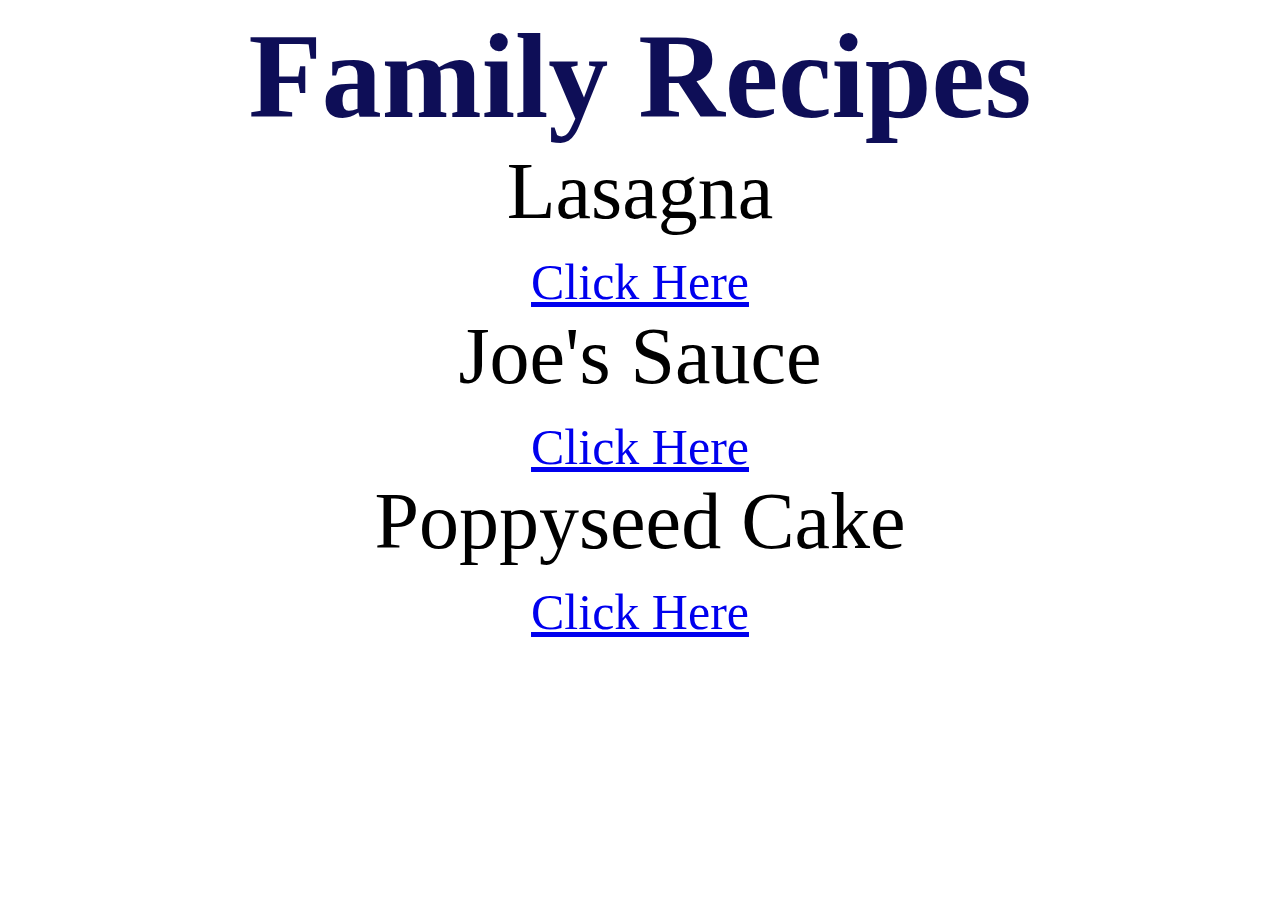
<file: index.html>
<!DOCTYPE html>
<html lang="en">
<head>
    <meta charset="UTF-8">
    <meta http-equiv="X-UA-Compatible" content="IE=edge">
    <meta name="viewport" content="width=device-width, initial-scale=1.0">
    <title>Family Recipes</title>
    <link rel="stylesheet" href="style.css">
</head>
<body>
    <h1>Family Recipes</h1>
        <p class="recipe">Lasagna<p>
        <p class="button"><a href="./recipe/lasagna.html"> Click Here </a></p>
    
        <p class="recipe">Joe's Sauce<p>
        <p class="button"><a href="./recipe/joe-sauce.html"> Click Here </a></p>

        <p class="recipe">Poppyseed Cake<p>
        <p class="button"><a href="./recipe/poppy-cake.html"> Click Here </a></p>
    
</body>
</html>
</file>
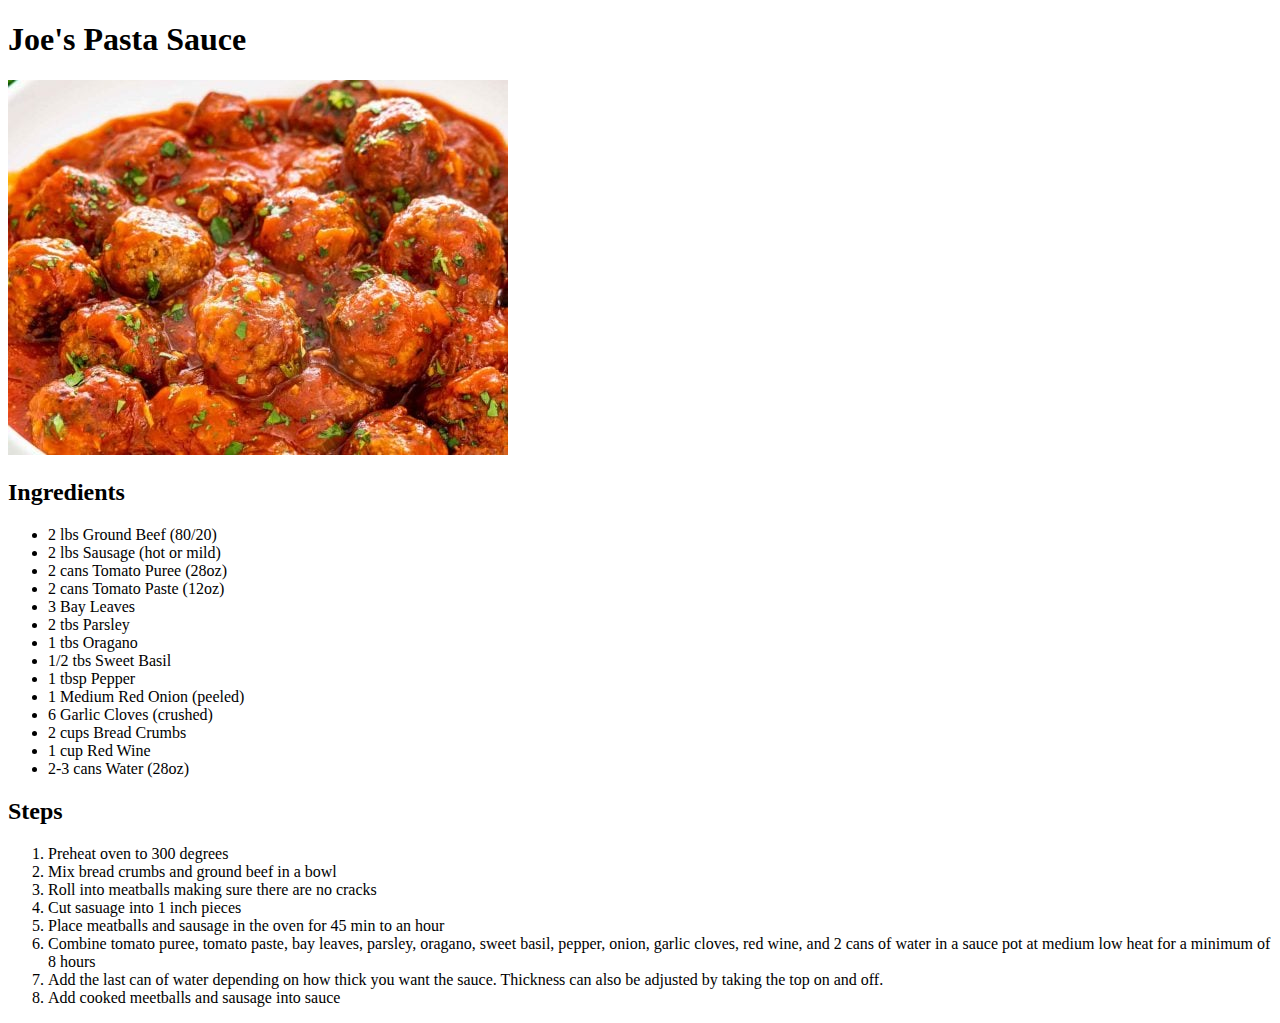
<file: recipe/joe-sauce.html>
<!DOCTYPE html>
<html lang="en">
<head>
    <meta charset="UTF-8">
    <meta http-equiv="X-UA-Compatible" content="IE=edge">
    <meta name="viewport" content="width=device-width, initial-scale=1.0">
    <title>Joe's Pasta Sauce</title>
</head>
<body>
    <h1>Joe's Pasta Sauce</h1>
    <img src="../img/joe-sauce.jpg" alt="Pasta Sauce Picture">
    <h2>Ingredients</h2>
    <ul>
        <li> 2 lbs Ground Beef (80/20) </li>
        <li> 2 lbs Sausage (hot or mild) </li>
        <li> 2 cans Tomato Puree (28oz) </li>
        <li> 2 cans Tomato Paste (12oz) </li>
        <li> 3 Bay Leaves </li>
        <li> 2 tbs Parsley </li>
        <li> 1 tbs Oragano </li>
        <li> 1/2 tbs Sweet Basil </li>
        <li> 1 tbsp Pepper </li>
        <li> 1 Medium Red Onion (peeled) </li>
        <li> 6 Garlic Cloves (crushed)</li>
        <li> 2 cups Bread Crumbs</li>
        <li> 1 cup Red Wine</li>
        <li> 2-3 cans Water (28oz)</li>
    </ul>
    <h2> Steps</h2>
    <ol>
        <li>Preheat oven to 300 degrees</li>
        <li>Mix bread crumbs and ground beef in a bowl </li>
        <li>Roll into meatballs making sure there are no cracks</li>
        <li>Cut sasuage into 1 inch pieces</li>
        <li>Place meatballs and sausage in the oven for 45 min to an hour</li>
        <li>Combine tomato puree, tomato paste, bay leaves, parsley, oragano, sweet basil, pepper, onion, garlic cloves, red wine, and 2 cans of water in a sauce pot at medium low heat for a minimum of 8 hours </li>
        <li>Add the last can of water depending on how thick you want the sauce.  Thickness can also be adjusted by taking the top on and off.</li>
        <li>Add cooked meetballs and sausage into sauce</li>
    </ol>
</body>
</html>
</file>
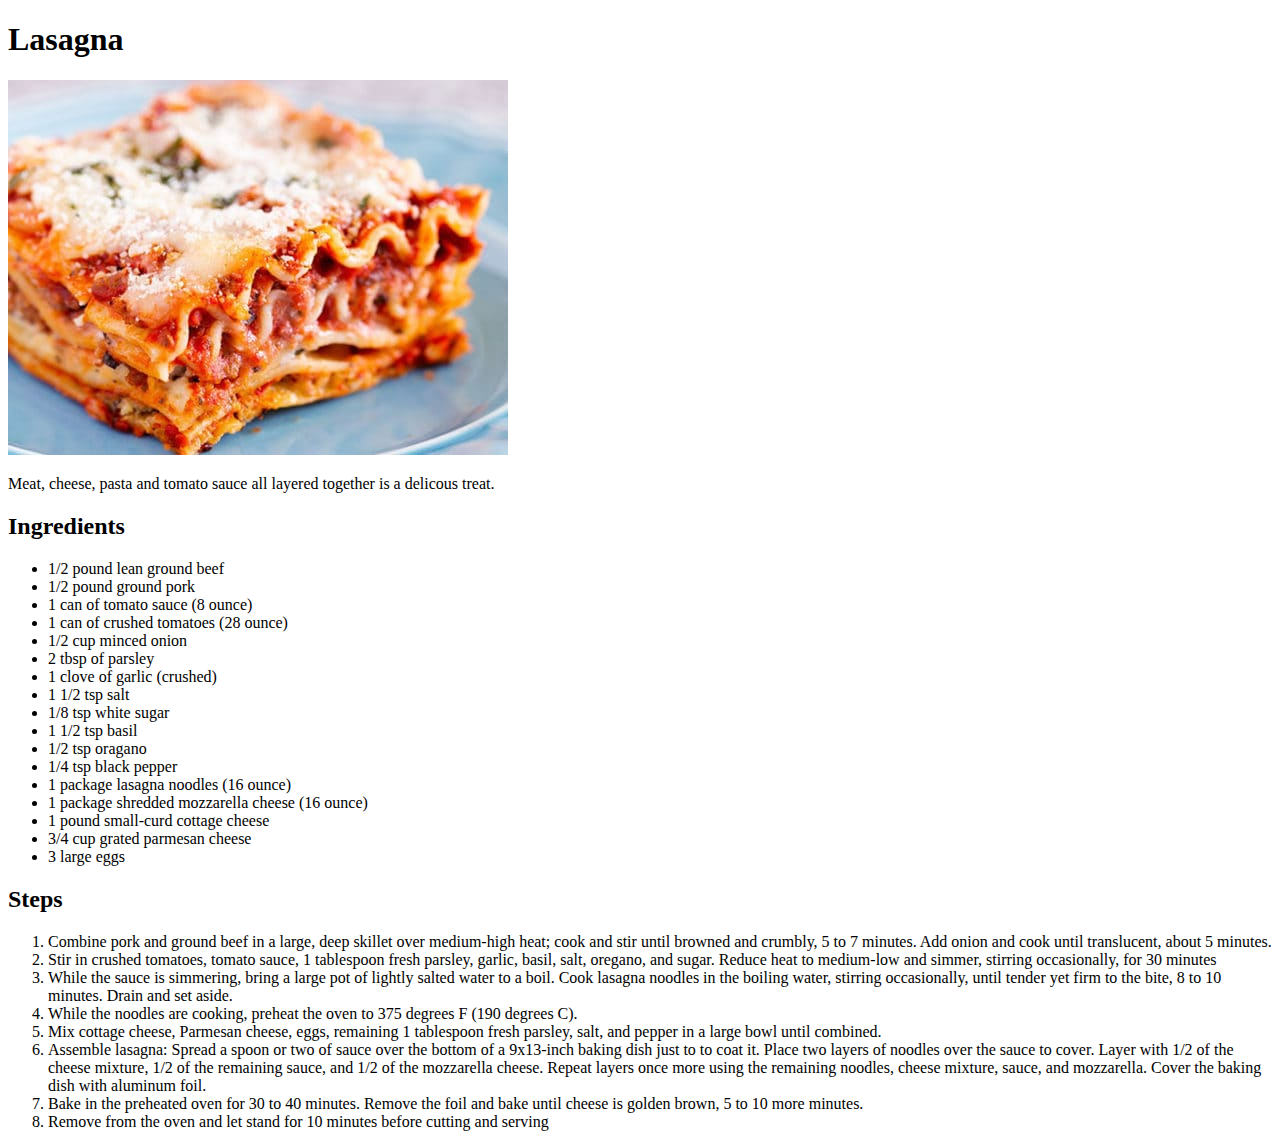
<file: recipe/lasagna.html>
<!DOCTYPE html>
<html lang="en">
<head>
    <meta charset="UTF-8">
    <meta http-equiv="X-UA-Compatible" content="IE=edge">
    <meta name="viewport" content="width=device-width, initial-scale=1.0">
    <title>Lasagna</title>
</head>
<body>
    <h1>Lasagna</h1>
    <img src="../img/lasagna.jpg" alt="A Picture of Lasagana">
    <p>Meat, cheese, pasta and tomato sauce all layered together is a delicous treat.</p>
    <h2>Ingredients</h2>
        <ul>
            <li>1/2 pound lean ground beef</li>
            <li>1/2 pound ground pork</li>
            <li>1 can of tomato sauce (8 ounce)</li>
            <li>1 can of crushed tomatoes (28 ounce)</li>
            <li>1/2 cup minced onion</li>
            <li>2 tbsp of parsley</li>
            <li>1 clove of garlic (crushed)</li>
            <li>1 1/2 tsp salt</li>
            <li>1/8 tsp white sugar</li>
            <li>1 1/2 tsp basil</li>
            <li>1/2 tsp oragano</li>
            <li>1/4 tsp black pepper</li>
            <li>1 package lasagna noodles (16 ounce)</li>
            <li>1 package shredded mozzarella cheese (16 ounce)</li>
            <li>1 pound small-curd cottage cheese</li>
            <li>3/4 cup grated parmesan cheese</li>
            <li>3 large eggs</li>
        </ul>
    <h2>Steps</h2>
        <ol>
            <li>Combine pork and ground beef in a large, deep skillet over medium-high heat; cook and stir until browned and crumbly, 5 to 7 minutes. Add onion and cook until translucent, about 5 minutes.</li>
            <li>Stir in crushed tomatoes, tomato sauce, 1 tablespoon fresh parsley, garlic, basil, salt, oregano, and sugar. Reduce heat to medium-low and simmer, stirring occasionally, for 30 minutes</li>
            <li>While the sauce is simmering, bring a large pot of lightly salted water to a boil. Cook lasagna noodles in the boiling water, stirring occasionally, until tender yet firm to the bite, 8 to 10 minutes. Drain and set aside.</li>
            <li>While the noodles are cooking, preheat the oven to 375 degrees F (190 degrees C).</li>
            <li>Mix cottage cheese, Parmesan cheese, eggs, remaining 1 tablespoon fresh parsley, salt, and pepper in a large bowl until combined.</li>
            <li>Assemble lasagna: Spread a spoon or two of sauce over the bottom of a 9x13-inch baking dish just to to coat it. Place two layers of noodles over the sauce to cover. Layer with 1/2 of the cheese mixture, 1/2 of the remaining sauce, and 1/2 of the mozzarella cheese. Repeat layers once more using the remaining noodles, cheese mixture, sauce, and mozzarella. Cover the baking dish with aluminum foil.</li>
            <li>Bake in the preheated oven for 30 to 40 minutes. Remove the foil and bake until cheese is golden brown, 5 to 10 more minutes.</li>
            <li>Remove from the oven and let stand for 10 minutes before cutting and serving</li>
        </ol>
</body>
</html>
</file>
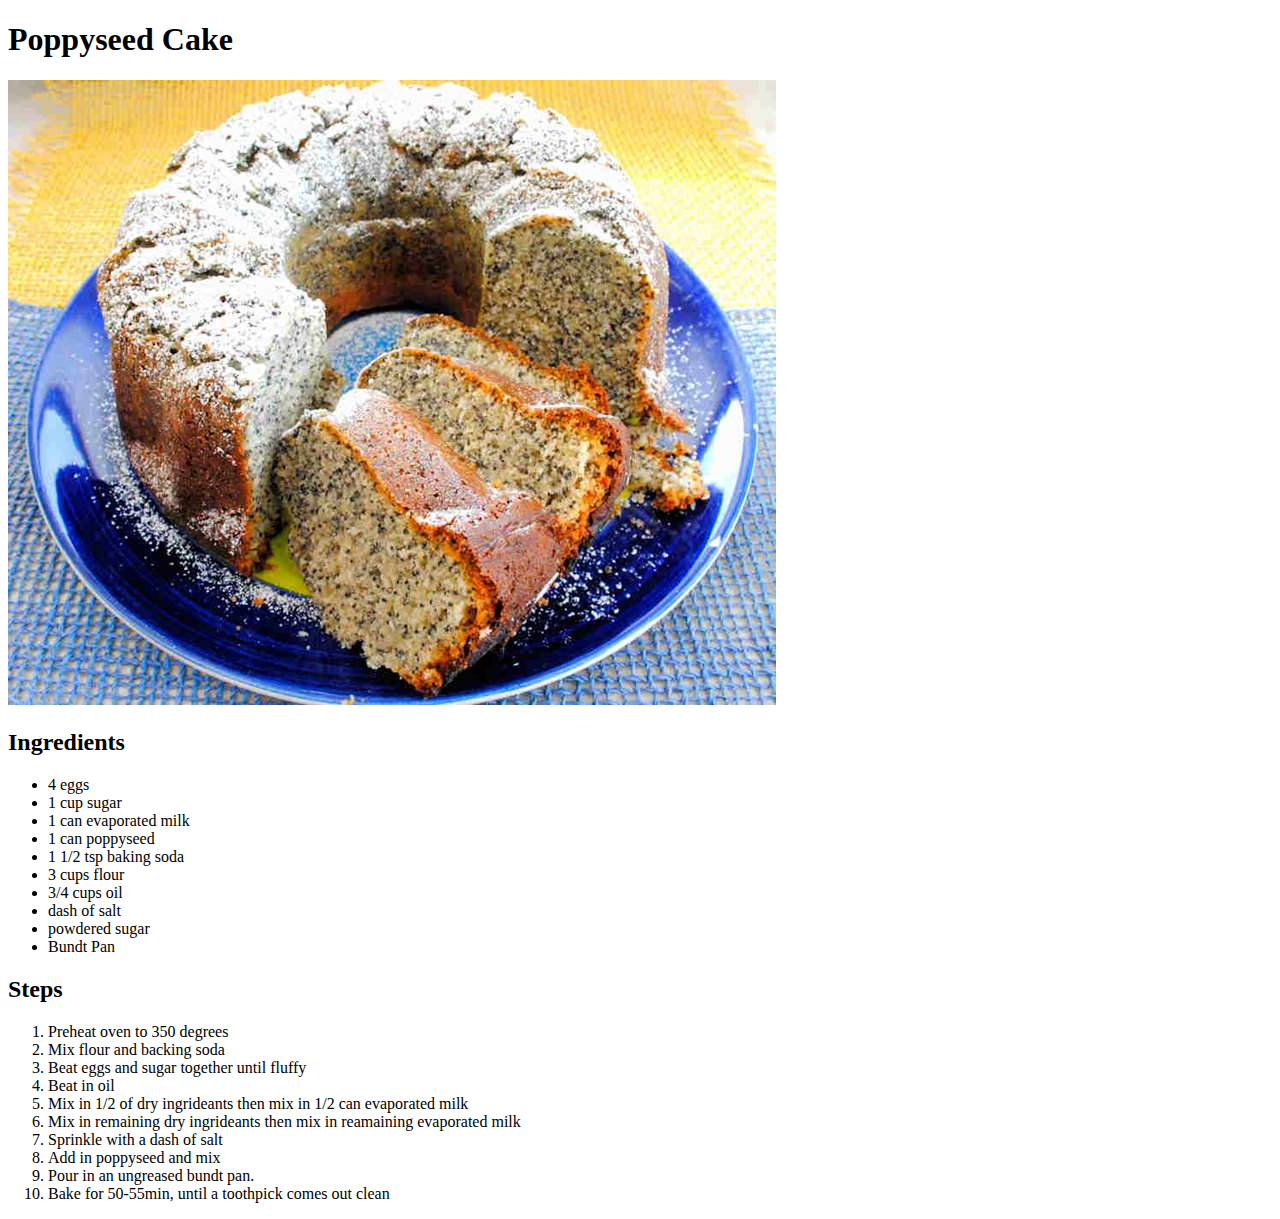
<file: recipe/poppy-cake.html>
<!DOCTYPE html>
<html lang="en">
<head>
    <meta charset="UTF-8">
    <meta http-equiv="X-UA-Compatible" content="IE=edge">
    <meta name="viewport" content="width=device-width, initial-scale=1.0">
    <title>Poppyseed Cake</title>
</head>
<body>
    <h1>Poppyseed Cake</h1>
    <img src="../img/poppy-cake.jpg" alt=" Poppy Seed Cake Picture">
    <h2>Ingredients</h2>
        <ul>
            <li>4 eggs</li>
            <li>1 cup sugar</li>
            <li>1 can evaporated milk</li>
            <li>1 can poppyseed</li>
            <li>1 1/2 tsp baking soda</li>
            <li>3 cups flour</li>
            <li>3/4 cups oil</li>
            <li>dash of salt</li>
            <li>powdered sugar</li>
            <Li>Bundt Pan</Li>
        </ul>
    <h2>Steps</h2>
        <ol>
            <li>Preheat oven to 350 degrees</li>
            <li>Mix flour and backing soda</li>
            <li>Beat eggs and sugar together until fluffy</li>
            <li>Beat in oil</li>
            <li>Mix in 1/2 of dry ingrideants then mix in 1/2 can evaporated milk </li>
            <li>Mix in remaining dry ingrideants then mix in reamaining evaporated milk</li>
            <li>Sprinkle with a dash of salt</li>
            <li>Add in poppyseed and mix</li>
            <li>Pour in an ungreased bundt pan.</li>
            <li>Bake for 50-55min, until a toothpick comes out clean</li>
        </ol>
</body>
</html>
</file>
<file: style.css>
h1 {
    margin: 0 auto;
    text-align: center;
    font-size: 120px;
    color: rgb(14, 14, 87);
}
.recipe,
.button {
    margin: 0 auto;
    text-align: center;
}
.recipe {
    font-size: 80px;
}
.button {
    font-size: 50px;
}
</file>
